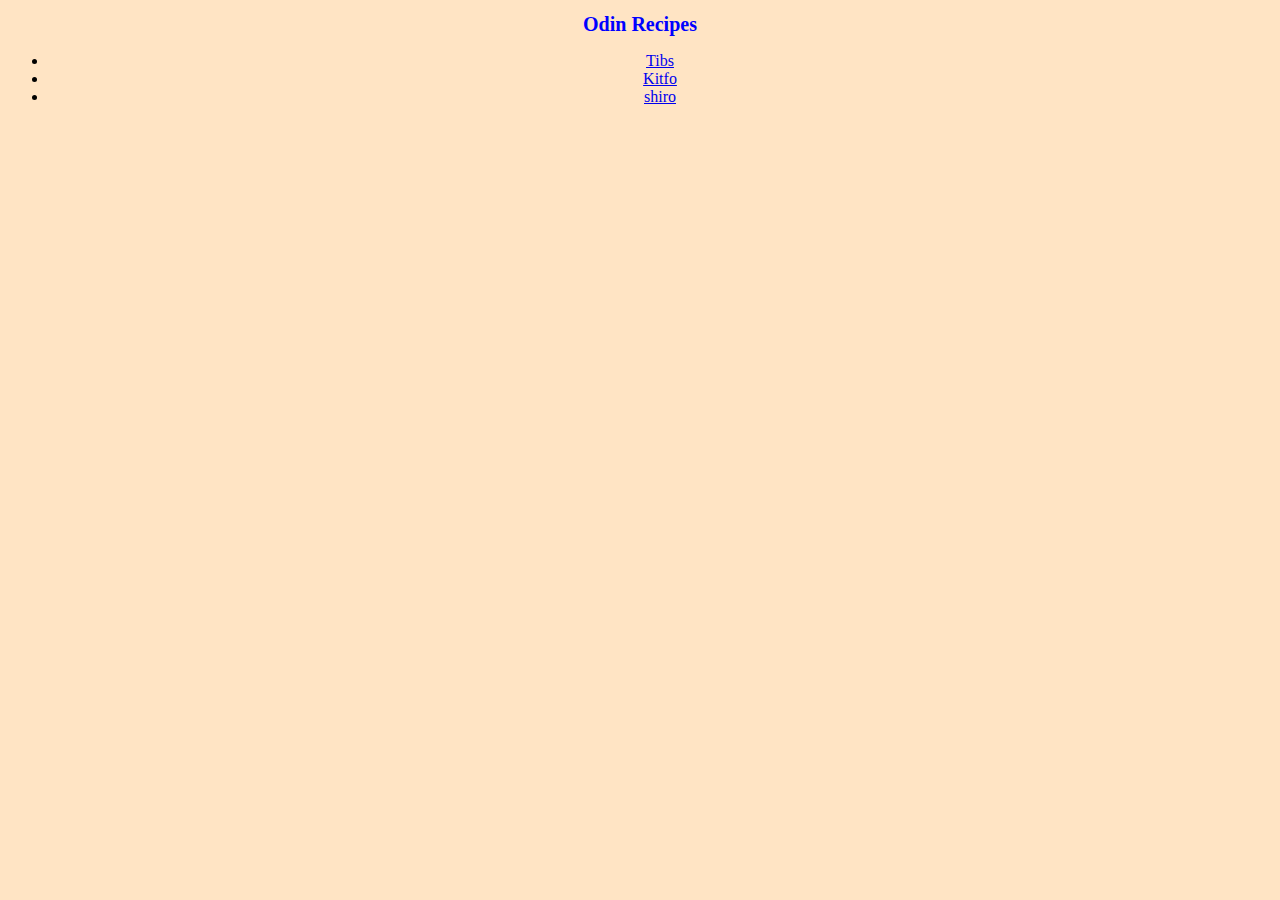
<file: index.html>
<!DOCTYPE html>
<html lang="en">
  <head>
    <meta charset="UTF-8" />
    <meta name="viewport" content="width=device-width, initial-scale=1.0" />
    <title>ODProject 1</title>
    <link rel="stylesheet" type="text/css" href="style.css" />
  </head>
  <body class="body">
    <h1 class="head-odin">Odin Recipes</h1>
    <ul>
      <li><a href="recipes/Tibs.html">Tibs</a></li>
      <li><a href="recipes/kitfo.html">Kitfo</a></li>
      <li><a href="recipes/shiro.html">shiro</a></li>
    </ul>
  </body>
</html>
</file>
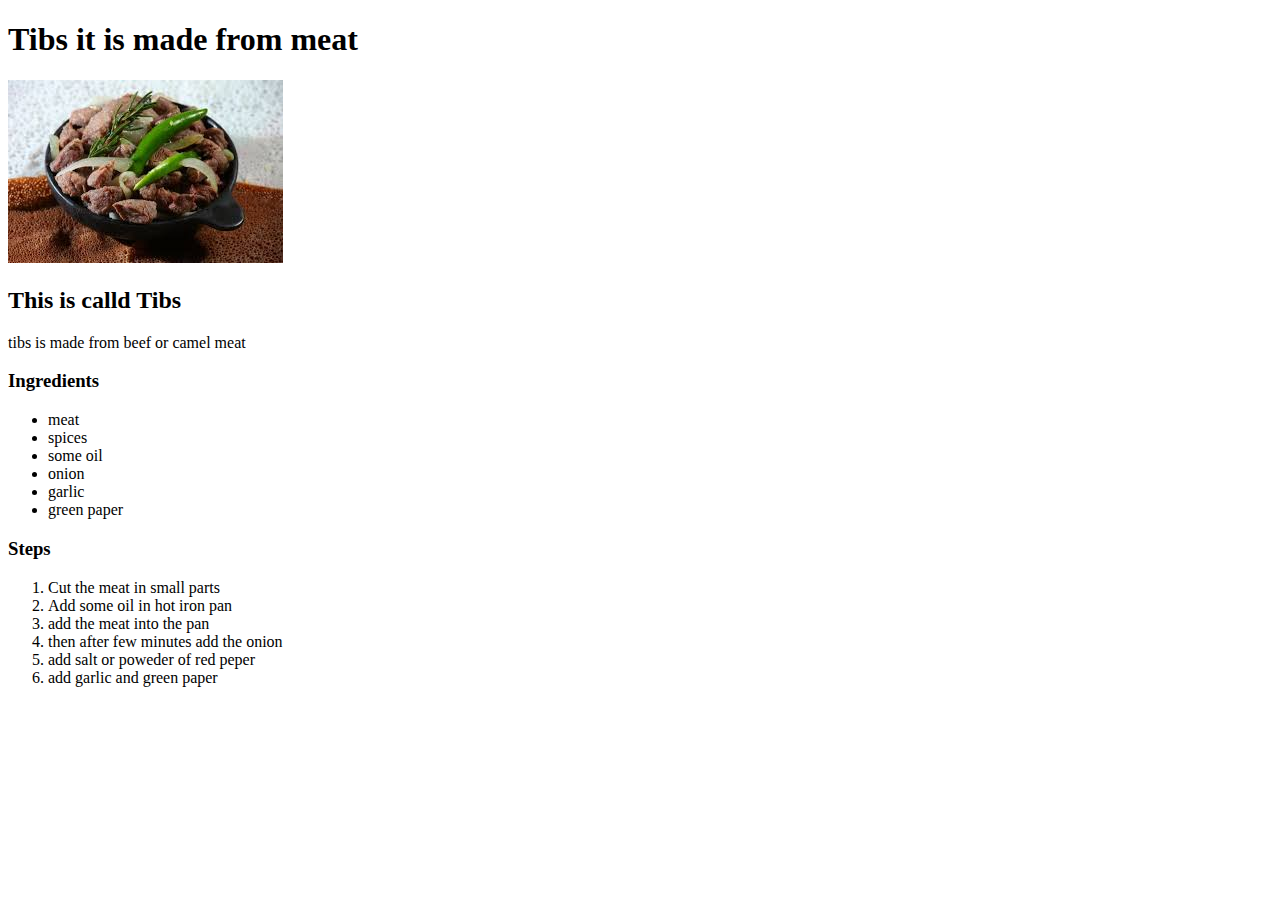
<file: recipes/Tibs.html>
<!DOCTYPE html>
<html lang="en">
  <head>
    <meta charset="UTF-8" />
    <meta name="viewport" content="width=device-width, initial-scale=1.0" />
    <title>ODProject 1</title>
  </head>
  <body>
    <h1>Tibs it is made from meat</h1>
    <img src="Tibs.jpeg" />
    <h2>This is calld Tibs</h2>
    <p>tibs is made from beef or camel meat</p>
    <h3>Ingredients</h3>
    <ul>
      <li>meat</li>
      <li>spices</li>
      <li>some oil</li>
      <li>onion</li>
      <li>garlic</li>
      <li>green paper</li>
    </ul>
    <h3>Steps</h3>
    <ol>
      <li>Cut the meat in small parts</li>
      <li>Add some oil in hot iron pan</li>
      <li>add the meat into the pan</li>
      <li>then after few minutes add the onion</li>
      <li>add salt or poweder of red peper</li>
      <li>add garlic and green paper</li>
      <p></p>
    </ol>
  </body>
</html>
</file>
<file: style.css>
.head-odin {
  color: blue;
  font-size: 20px;
  font-family: "Times New Roman", Times, serif;
  text-align: center;
}
.body {
  background-color: bisque;
  text-align: center;
}
</file>
